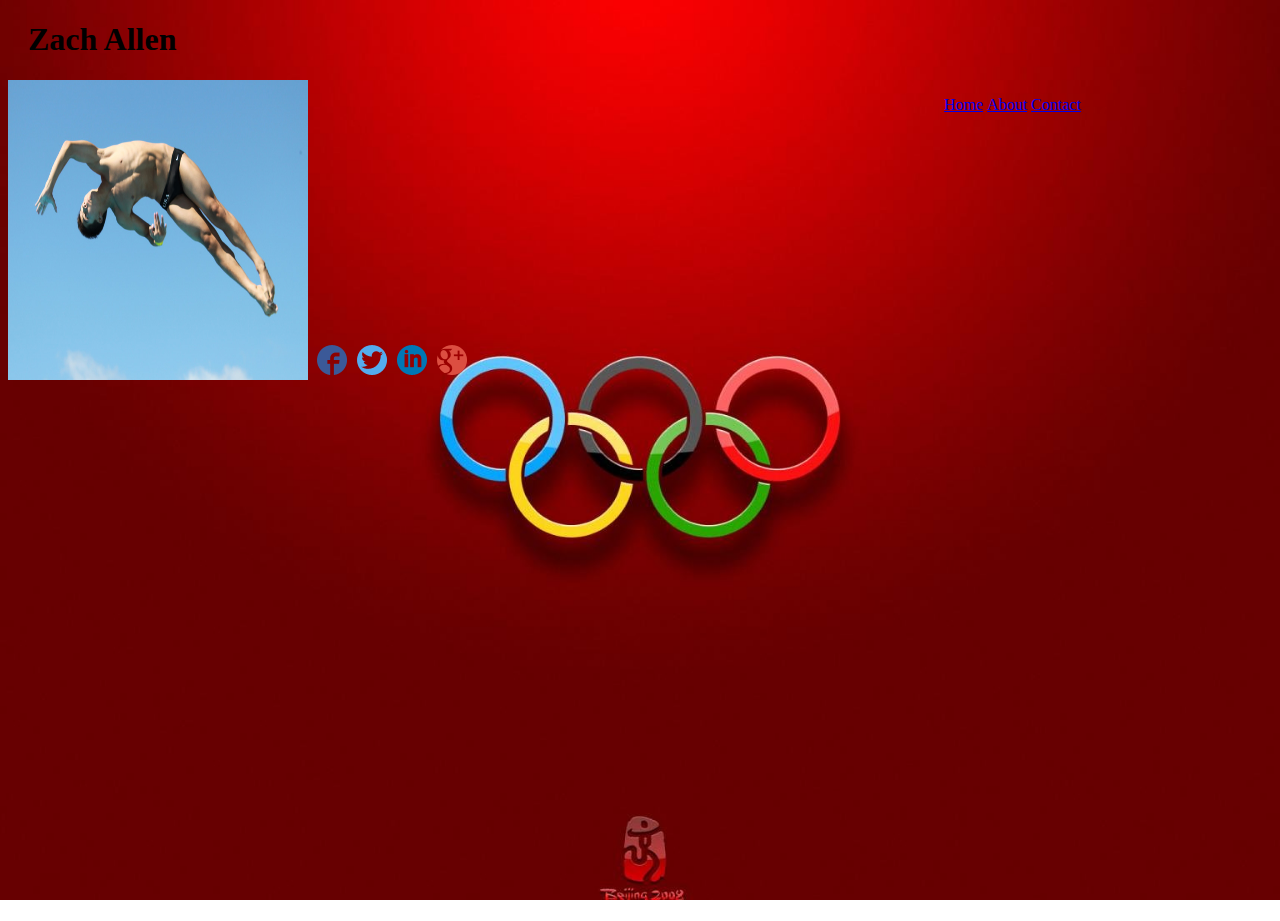
<file: index.html>
<!DOCTYPE HTML PUBLIC "-//W3C//DTD HTML 4.01//EN"  
"http://www.w3.org/TR/html4/strict.dtd"> 
<html>
    <head>
        <META http-equiv="Content-Type" content="text/html;charset=ISO-8859-1"> 
        <title>
            Zach Allen
        </title>
        
        <link rel="stylesheet" type="text/css" href="style.css">
    </head>

    <body>
        

            <h1 class="title">
                Zach Allen
            </h1>
            
                <ul class = "nav">
                    <li><a href="#">Home</a></li>
                    <li><a href="about.html">About</a></li>
                    <li><a href="contact.html">Contact</a></li>
                </ul>
            
        

<div>
        <img src="divng pic.jpg" width="300" height="300" alt="icon"/>
        <a href="http://www.google.com" ><img src="social-icons.png" alt="icon"></a>
</div>
    </body>
</html>
</file>
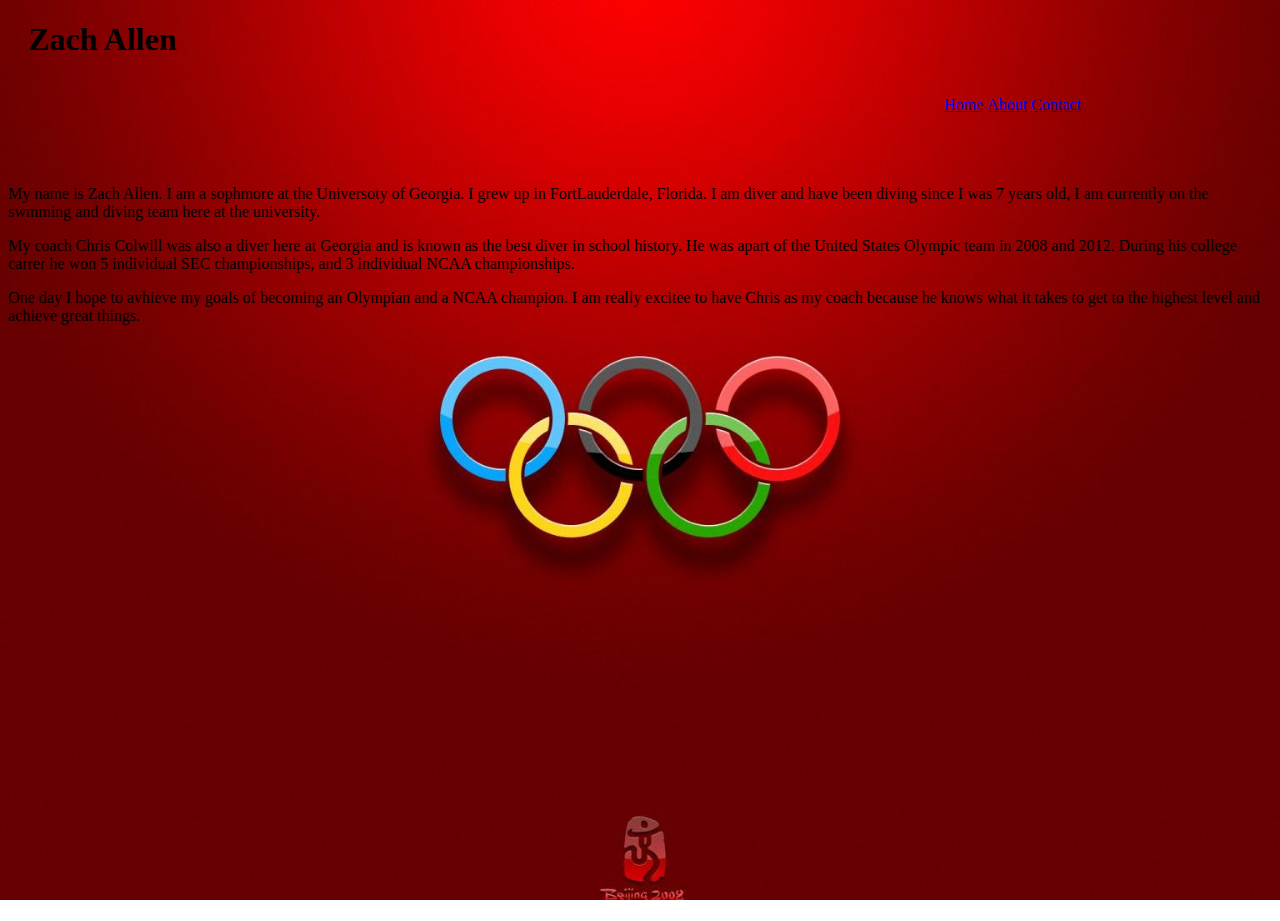
<file: about.html>
<!DOCTYPE HTML PUBLIC "-//W3C//DTD HTML 4.01//EN"  
"http://www.w3.org/TR/html4/strict.dtd"> 
<html>
    <head>
        <META http-equiv="Content-Type" content="text/html;charset=ISO-8859-1"> 
        <title>
            Zach Allen
        </title>
        <link rel="stylesheet" href="style.css">
    </head>

    <body>
        

            <h1 class="title">
                Zach Allen
            </h1>
            <ul class = "nav">
                    <li><a href="#">Home</a></li>
                    <li><a href="about.html">About</a></li>
                    <li><a href="contact.html">Contact</a></li>
                </ul>
        


        <div class="paragraph">
            <p>My name is Zach Allen. I am a sophmore at the Universoty of Georgia.
            I grew up in FortLauderdale, Florida. 
            I am diver and have been diving since I was 7 years
            old, I am currently on the swmming and diving team here 
            at the university. 
            </p>
            <p>
                        My coach Chris Colwill was also a diver here at Georgia 
                        and is known as the best diver in school history.
                        He was apart of the United States Olympic team in 2008 and 2012.
                        During his college carrer he won 5 individual SEC 
                        championships, and 3 individual NCAA championships.
            </p>
                
            <p>
                        One day I hope to avhieve my goals of becoming an Olympian
                        and a NCAA champion. I am really excitee to have Chris as my
                        coach because he knows what it takes to get to the highest
                        level and achieve great things.

            </p>
        </div>
    </body>
</html>
</file>
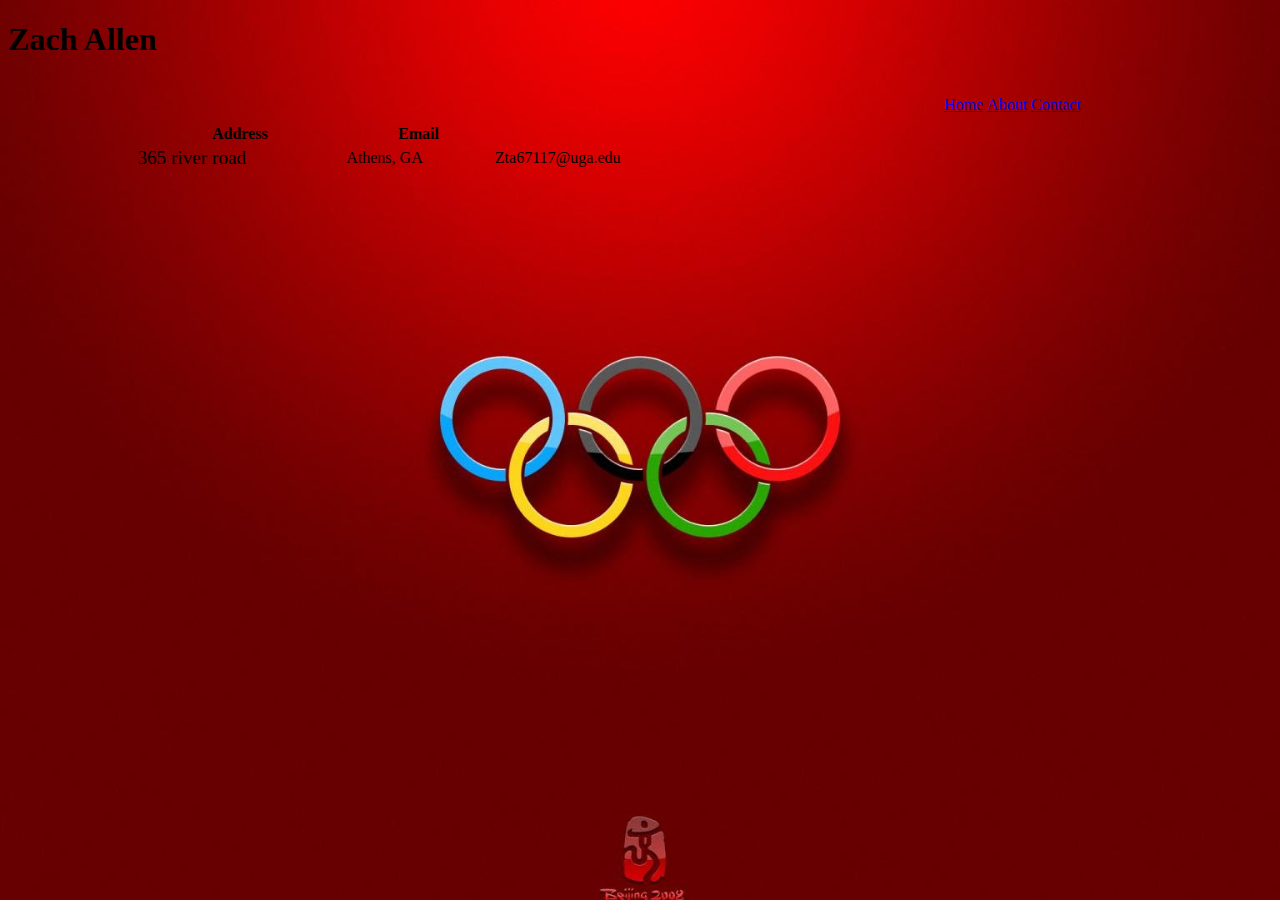
<file: contact.html>
<!DOCTYPE HTML PUBLIC "-//W3C//DTD HTML 4.01//EN"  
"http://www.w3.org/TR/html4/strict.dtd"> 
<html>
    <head>
        <META http-equiv="Content-Type" content="text/html;charset=ISO-8859-1"> 
        <title>
            Zach Allen
        </title>
        <link rel="stylesheet" href="style.css">
    </head>

    <body>
        

            <h1> 
                Zach Allen
            </h1>
            <ul class = "nav">
                    <li><a href="#">Home</a></li>
                    <li><a href="about.html">About</a></li>
                    <li><a href="contact.html">Contact</a></li>
                </ul>

            


            <div class="table">
                    <table style="width:100%">
                            <tr>
                            <th>Address</th>
                            <th>Email</th> 
                            
                            </tr>

                            <tr>
                            <td><big>365 river road</big></td>
                            <td>Athens, GA</td> 
                            <td>Zta67117@uga.edu</td>
                            
                            </tr>
                            
                        </table>
                </div>
       

    </body>
</html>
</file>
<file: style.css>
html{
    height: 100%;
}

body{
    background-image: url(sport-wallpaper-logo-games-olympic-wallpapers.jpg);
    background-size: cover;
    background-repeat: no-repeat;
    background-position: center;
    height: 100%;
    
}

.title{
    color: black;
    margin-left: 20px;
}

.nav{
    color: black;
    float: right;
    margin-left: 70%;
    margin-right: 10%;
    position: absolute;

}

.nav li{
    display: inline;
}

.table{
    margin-top: 5%;
    margin-left: 10%;
    width: 600px;
}

.paragraph{
    margin-top: 10%;
}
</file>
